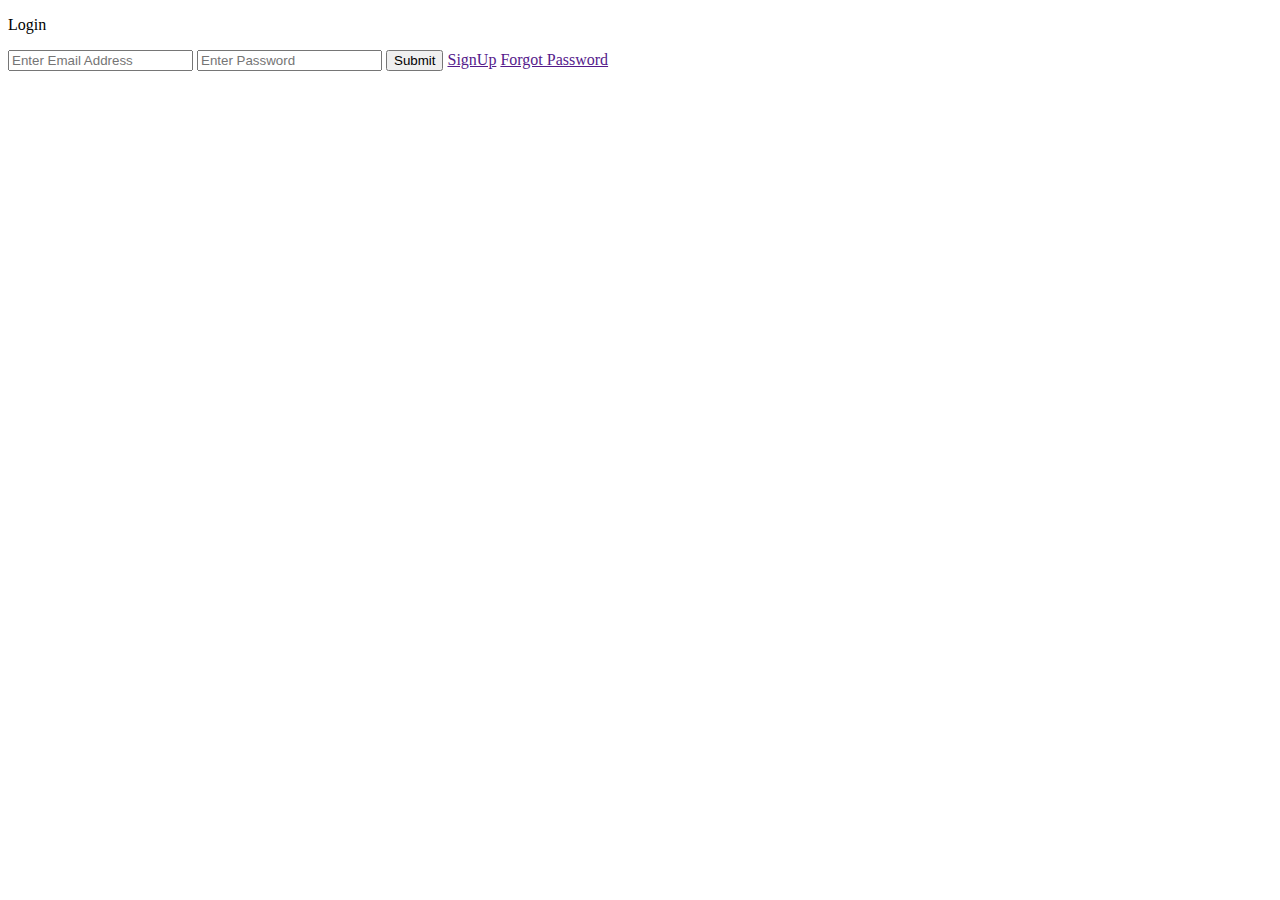
<file: bootstraplogin.html>
<!doctype html>
<html lang="en">
  <head>
    <meta charset="utf-8">
    <meta name="viewport" content="width=device-width, initial-scale=1">
    <title>Bootstrap demo</title>
    <link href="https://cdn.jsdelivr.net/npm/bootstrap@5.3.0-alpha1/dist/css/bootstrap.min.css" rel="stylesheet" integrity="sha384-GLhlTQ8iRABdZLl6O3oVMWSktQOp6b7In1Zl3/Jr59b6EGGoI1aFkw7cmDA6j6gD" crossorigin="anonymous">
  </head>

  <body class="d-flex justify-content-center align-items-center vh-100">
   
    <div class="card w-25 shadow-lg border border-success">
        <div class="card-body p-5">
            <p class="text-center fw-bold h2 mb-5">Login</p>

            <input type="text" placeholder="Enter Email Address" class="form-control mb-4">
            <input type="password" placeholder="Enter Password" class="form-control mb-4">

            <button class="btn btn-success w-100 mt-4">Submit</button>

            <a href="" class="d-block text-center fw-bold text-success mt-5">SignUp</a>
            <a href="" class="d-block text-center fw-bold text-danger mt-2">Forgot Password</a>

        </div>
    </div>
    <script src="https://cdn.jsdelivr.net/npm/bootstrap@5.3.0-alpha1/dist/js/bootstrap.bundle.min.js" integrity="sha384-w76AqPfDkMBDXo30jS1Sgez6pr3x5MlQ1ZAGC+nuZB+EYdgRZgiwxhTBTkF7CXvN" crossorigin="anonymous"></script>
  </body>
</html>
</file>
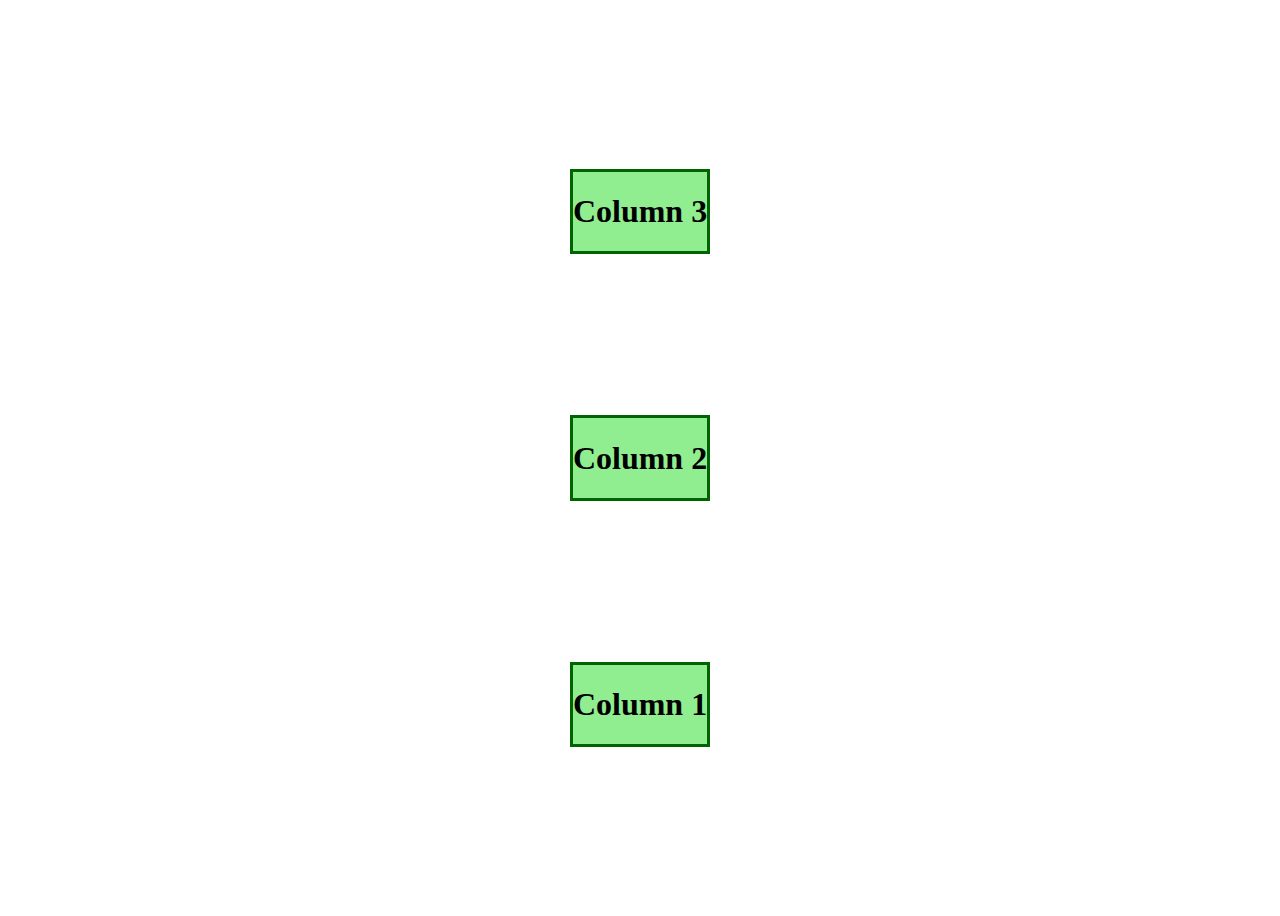
<file: cssgrids.html>
<!DOCTYPE html>
<html lang="en">
<head>
    <meta charset="UTF-8">
    <meta http-equiv="X-UA-Compatible" content="IE=edge">
    <meta name="viewport" content="width=device-width, initial-scale=1.0">
    <title>Document</title>

    <style>
        .box1{
            background-color: lightgreen;
            border: 3px solid darkgreen;
            /* width: 100%; */

        }

        .parent1{
            display: flex;
            /* justify-content: center; */
            /* justify-content: flex-end; */
            justify-content: space-evenly;
            align-items: center;
            height: 100vh;
            flex-direction: column-reverse;
        }

    </style>

</head>
<body>
    
    <div class="parent1">
        <div class="box1">
            <h1>Column 1</h1>
        </div>
        <div class="box1">
            <h1>Column 2</h1>
        </div>
        <div class="box1">
            <h1>Column 3</h1>
        </div>
    </div>

</body>
</html>
</file>
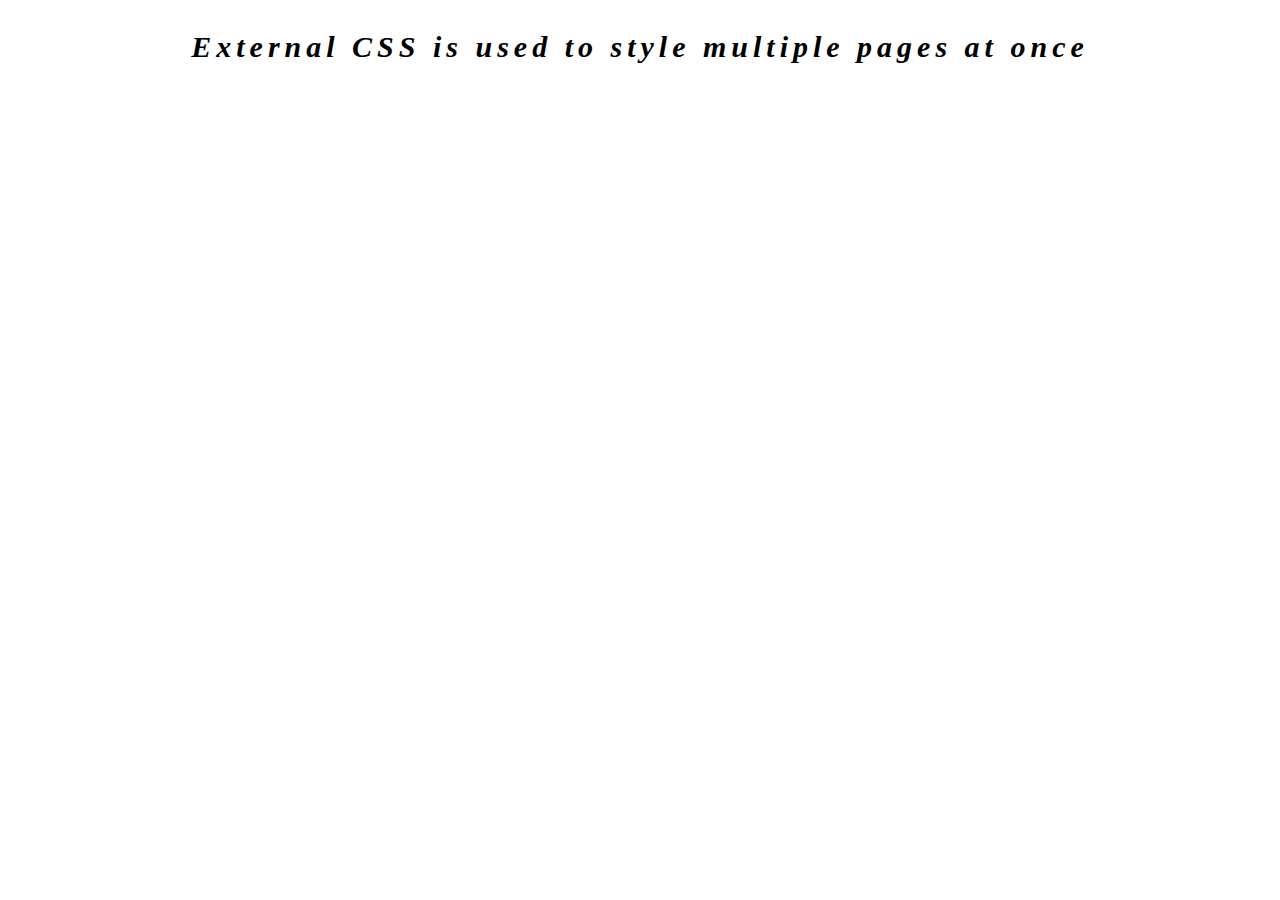
<file: externalcss.html>
<!DOCTYPE html>
<html lang="en">
<head>
    <meta charset="UTF-8">
    <meta http-equiv="X-UA-Compatible" content="IE=edge">
    <meta name="viewport" content="width=device-width, initial-scale=1.0">
    <title>Using External CSS</title>
    <link rel="stylesheet" href="style.css">
</head>
<body>
    
    <p>External CSS is used to style multiple pages at once</p>

</body>
</html>
</file>
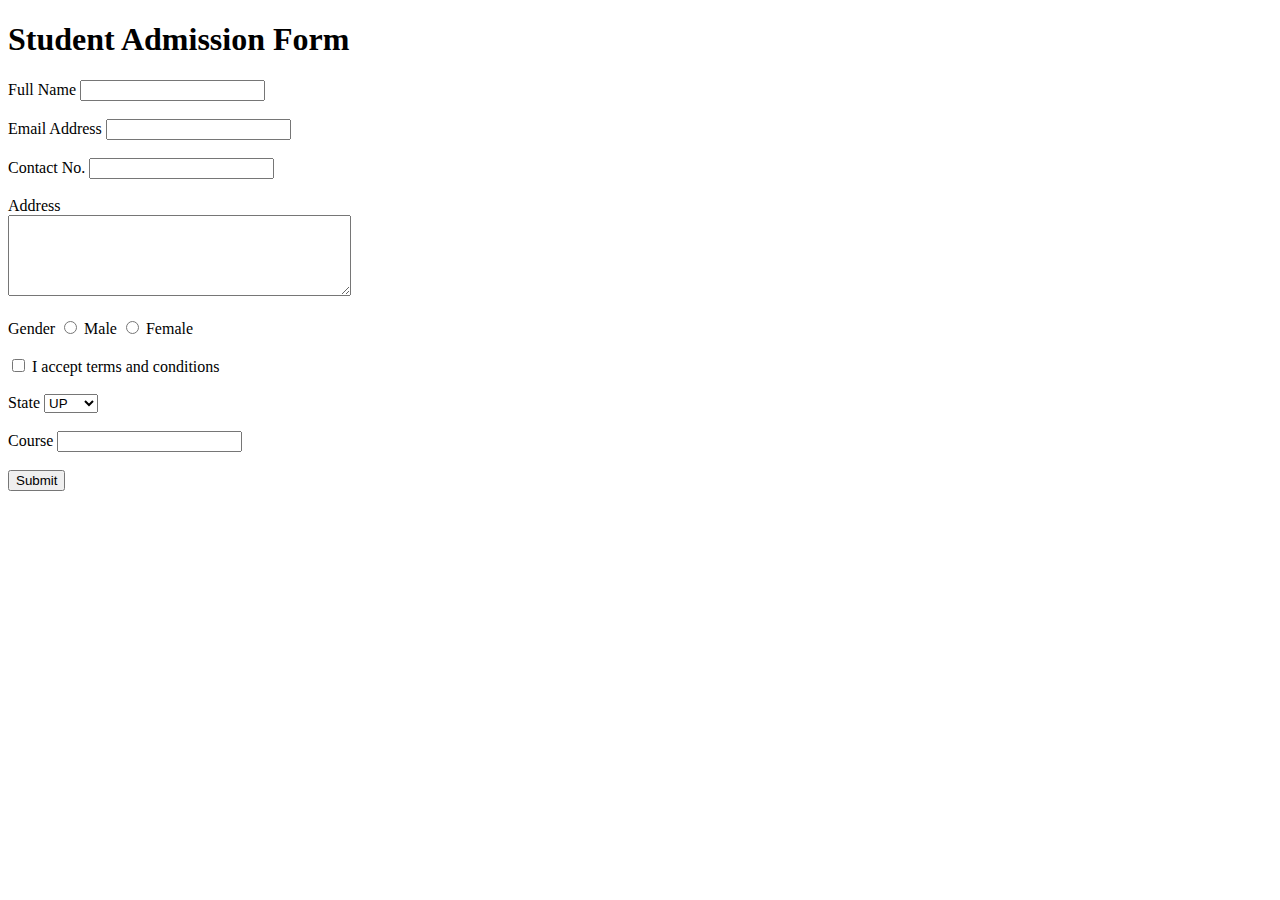
<file: form.html>
<!DOCTYPE html>
<html lang="en">
<head>
    <meta charset="UTF-8">
    <meta http-equiv="X-UA-Compatible" content="IE=edge">
    <meta name="viewport" content="width=device-width, initial-scale=1.0">
    <title>Student Admission Form</title>
</head>
<body>
    
    <h1>Student Admission Form</h1>

    <form>

        <label>Full Name</label>
        <input type="text" required>
        <br><br>

        <label>Email Address</label>
        <input type="email" required>
        <br><br>
        
        <label>Contact No.</label>
        <input type="number">
        <br><br>

        <label>Address</label>
        <br>
        <textarea cols="40" rows="5"></textarea>

        <br><br>
        <label>Gender</label>
        <input type="radio" name="gender"> Male
        <input type="radio" name="gender"> Female

        <br><br>
        <input type="checkbox">
        I accept terms and conditions

        <br><br>
        <label>State</label>
        <select>
            <option>UP</option>
            <option>Bihar</option>
            <option>Delhi</option>
        </select>

        <br><br>
        <label>Course</label>
        <input type="text" list="course">
        <datalist id="course">
            <option>BCA</option>
            <option>MCA</option>
            <option>BTech</option>
            <option>BVoc</option>
        </datalist>

        <br><br>
        <button>Submit</button>

    </form>


</body>
</html>
</file>
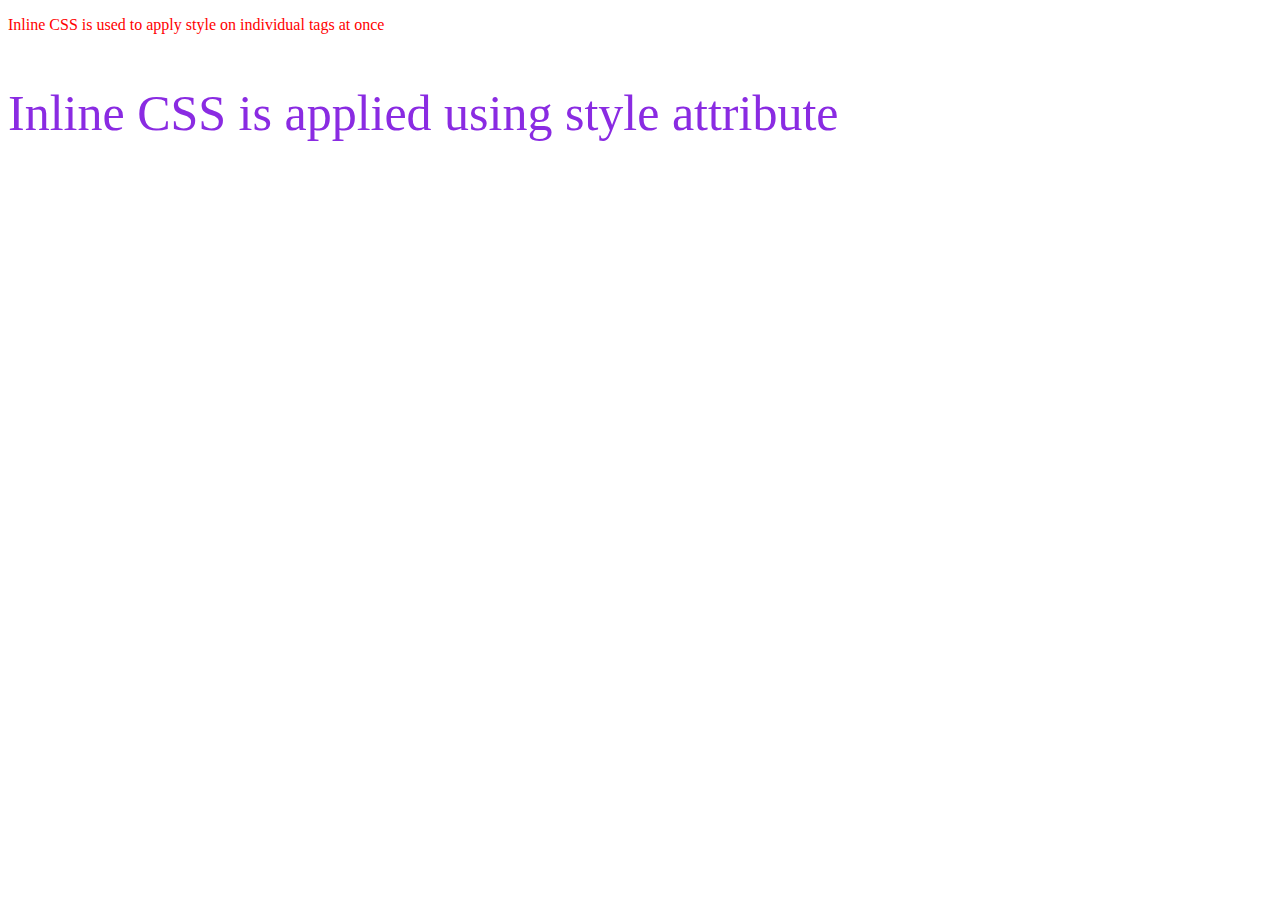
<file: inlinecss.html>
<!DOCTYPE html>
<html lang="en">
<head>
    <meta charset="UTF-8">
    <meta http-equiv="X-UA-Compatible" content="IE=edge">
    <meta name="viewport" content="width=device-width, initial-scale=1.0">
    <title>Using Inline CSS</title>
</head>
<body>
    
    <p style="color: red">Inline CSS is used to apply style on individual tags at once</p>
    <p style="font-size: 50px; color: blueviolet;">Inline CSS is applied using style attribute</p>


</body>
</html>
</file>
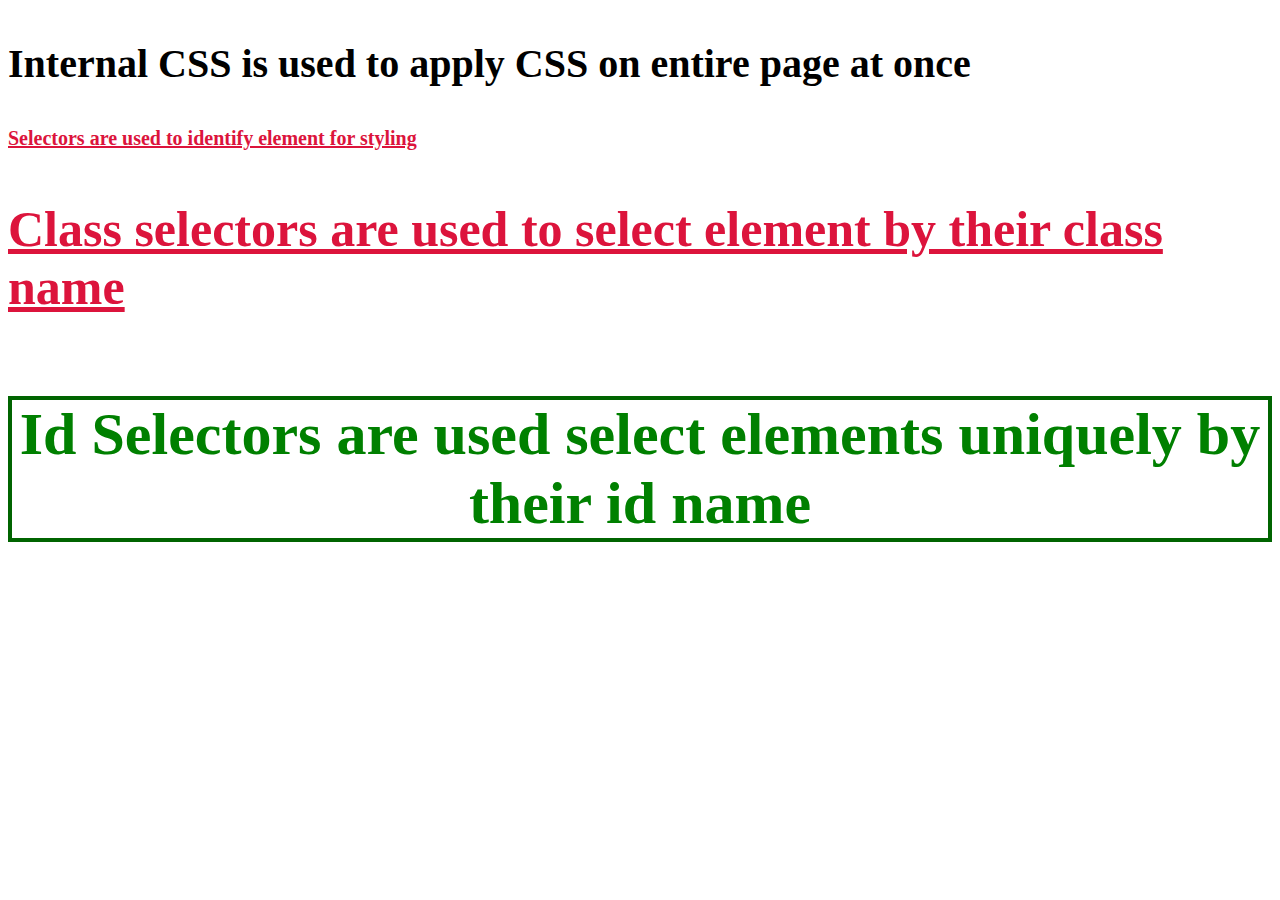
<file: internalcss.html>
<!DOCTYPE html>
<html lang="en">
<head>
    <meta charset="UTF-8">
    <meta http-equiv="X-UA-Compatible" content="IE=edge">
    <meta name="viewport" content="width=device-width, initial-scale=1.0">
    <title>Using Internal CSS</title>

    <style>
        p{
            font-size: 40px;
            font-weight: bold;
        }

        .mytag{
            color: crimson;
            text-decoration: underline;
            font-size: 50px;
        }

        #my-unique-tag{
            border: 4px solid darkgreen;
            color: green;
            font-size: 60px;
            text-align: center;
        }

        #mytag2{
            font-size: 60px;
        }

    </style>

</head>
<body>
    
    <p>Internal CSS is used to apply CSS on entire page at once</p>
    <p class="mytag" id="mytag2" style="font-size: 20px;">Selectors are used to identify element for styling</p>

    <h3 class="mytag">Class selectors are used to select element by their class name</h3>

    <h4 id="my-unique-tag">Id Selectors are used select elements uniquely by their id name</h4>



</body>
</html>
</file>
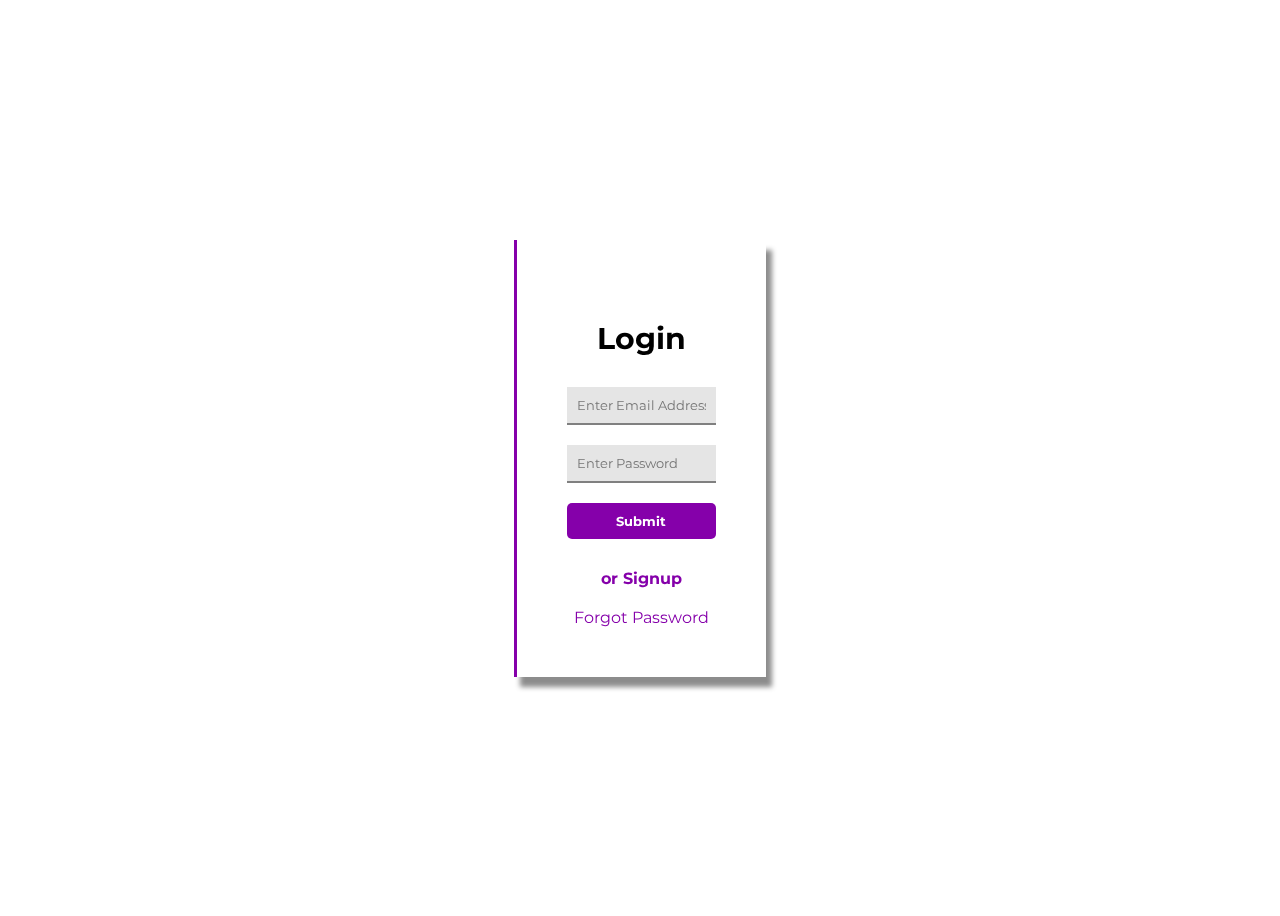
<file: login.html>
<!DOCTYPE html>
<html lang="en">
<head>
    <meta charset="UTF-8">
    <meta http-equiv="X-UA-Compatible" content="IE=edge">
    <meta name="viewport" content="width=device-width, initial-scale=1.0">
    <title>Login Form</title>

    <link href="https://fonts.googleapis.com/css?family=Montserrat:100,200,300,regular,500,600,700,800,900,100italic,200italic,300italic,italic,500italic,600italic,700italic,800italic,900italic" rel="stylesheet" />

    <style>

        :root{
            --theme-color: rgb(133, 0, 170);
        }

        *{
            font-family: Montserrat;
        }

        .mycard{
            /* border: 2px solid red; */
            background-color: white;
            width: 20%;
            padding: 50px;
            box-sizing: border-box;
            /* box-shadow : x-offset y-offset blur size color */
            /* text-shadow : x-offset y-offset blur color */
            box-shadow: 6px 10px 5px 0 #00000073;
            border-left: 3px solid var(--theme-color);
        }

        body{
            /* background-color: #ccc; */
            /* background-image: linear-gradient(135deg, #c3c3ff, #ffabab, #ffff9a); */
            background-image: url('https://img.freepik.com/free-photo/workspace-with-office-supplies_140725-23268.jpg?w=2000');

            /* background-image: linear-gradient(135deg, #000000be, #000000ba),
            url('https://img.freepik.com/free-photo/workspace-with-office-supplies_140725-23268.jpg?w=2000'); */

            background-size: cover;
            backdrop-filter: blur(5px);
            display: flex;
            justify-content: center;
            align-items: center;
            height: 100vh;
        }

        .title{
            text-align: center;
            font-size: 30px;
            font-family: Montserrat;
        }

        .myinput , .mybtn , .mylink1 , .mylink2 {
            display: block;
        }

        .myinput{
            width: 100%;
            box-sizing: border-box;
            padding: 10px;
            margin-bottom: 20px;
            border: none;
            border-bottom: 2px solid gray;
            background-color: #80808035;
        }

        .mybtn{
            background-color: var(--theme-color);
            width: 100%;
            padding: 10px;
            color: white;
            font-weight: bold;
            border: none;
            margin-bottom: 30px;
            border-radius: 5px;
        }

        .mylink1{
            text-align: center;
            font-weight: bold;
            text-decoration: none;
            color: var(--theme-color);
        }

        .mylink2{
            margin-top: 20px;
            text-align: center;
            text-decoration: none;
            color: var(--theme-color);
        }

    </style>

</head>
<body>
    

    <div class="mycard">

        <h3 class="title">Login</h3>

        <form>
            <input class="myinput" type="email" placeholder="Enter Email Address">
            <input class="myinput" type="password" placeholder="Enter Password">

            <button class="mybtn">Submit</button>
        </form>

        <a href="" class="mylink1">or Signup</a>
        <a href="" class="mylink2">Forgot Password</a>


    </div>

</body>
</html>
</file>
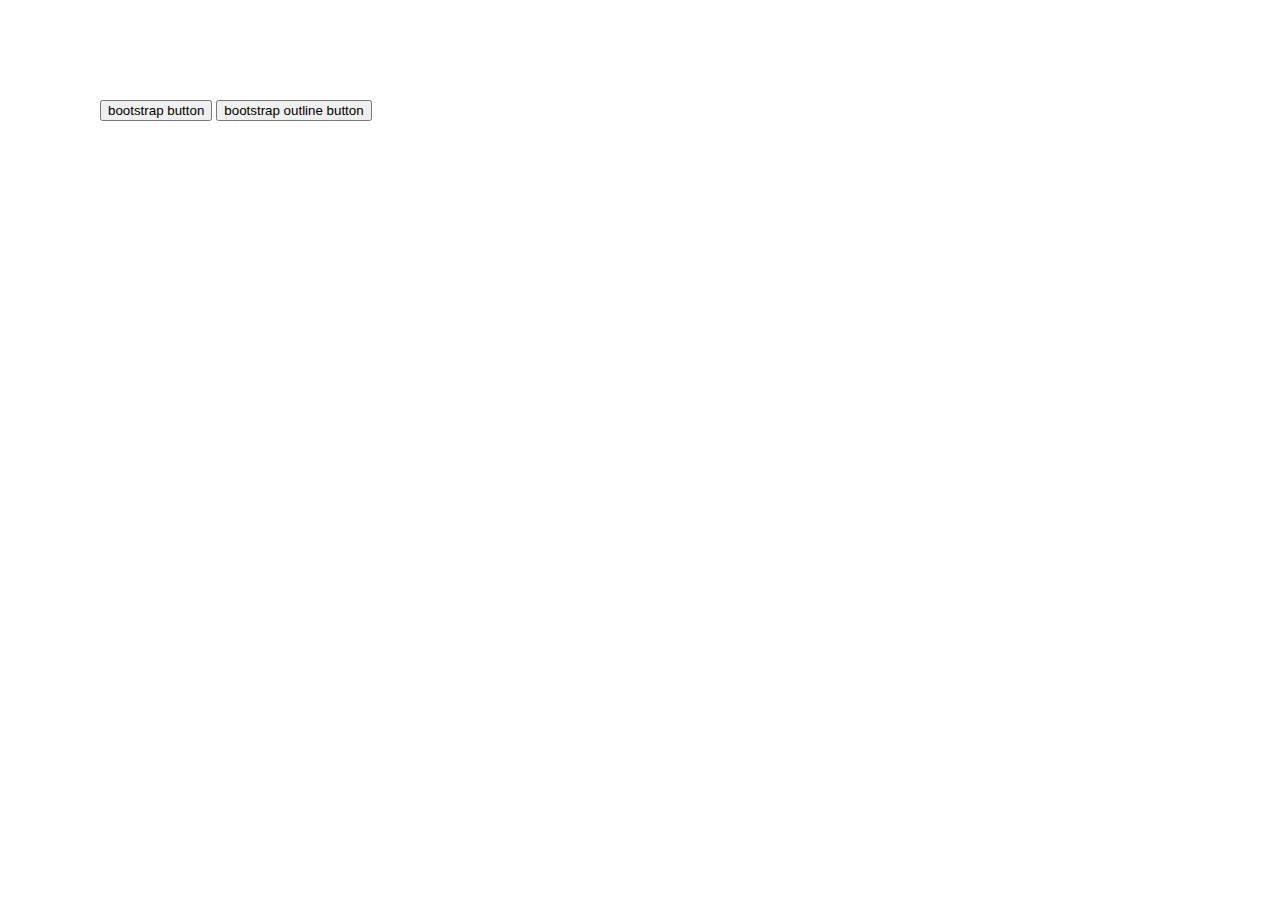
<file: usingbootstrap.html>
<!doctype html>
<html lang="en">
  <head>
    <meta charset="utf-8">
    <meta name="viewport" content="width=device-width, initial-scale=1">
    <title>Bootstrap demo</title>
    <link href="https://cdn.jsdelivr.net/npm/bootstrap@5.3.0-alpha1/dist/css/bootstrap.min.css" rel="stylesheet" integrity="sha384-GLhlTQ8iRABdZLl6O3oVMWSktQOp6b7In1Zl3/Jr59b6EGGoI1aFkw7cmDA6j6gD" crossorigin="anonymous">
  </head>
  <body style="margin: 100px;">
    
    <button class="btn btn-primary">bootstrap button</button>
    <button class="btn btn-outline-danger">bootstrap outline button</button>

    
    

    <script src="https://cdn.jsdelivr.net/npm/bootstrap@5.3.0-alpha1/dist/js/bootstrap.bundle.min.js" integrity="sha384-w76AqPfDkMBDXo30jS1Sgez6pr3x5MlQ1ZAGC+nuZB+EYdgRZgiwxhTBTkF7CXvN" crossorigin="anonymous"></script>
  </body>
</html>
</file>
<file: style.css>
p{
    font-style: italic;
    font-weight: bold;
    font-size: 30px;
    text-align: center;
    letter-spacing: 5px;
}
</file>
